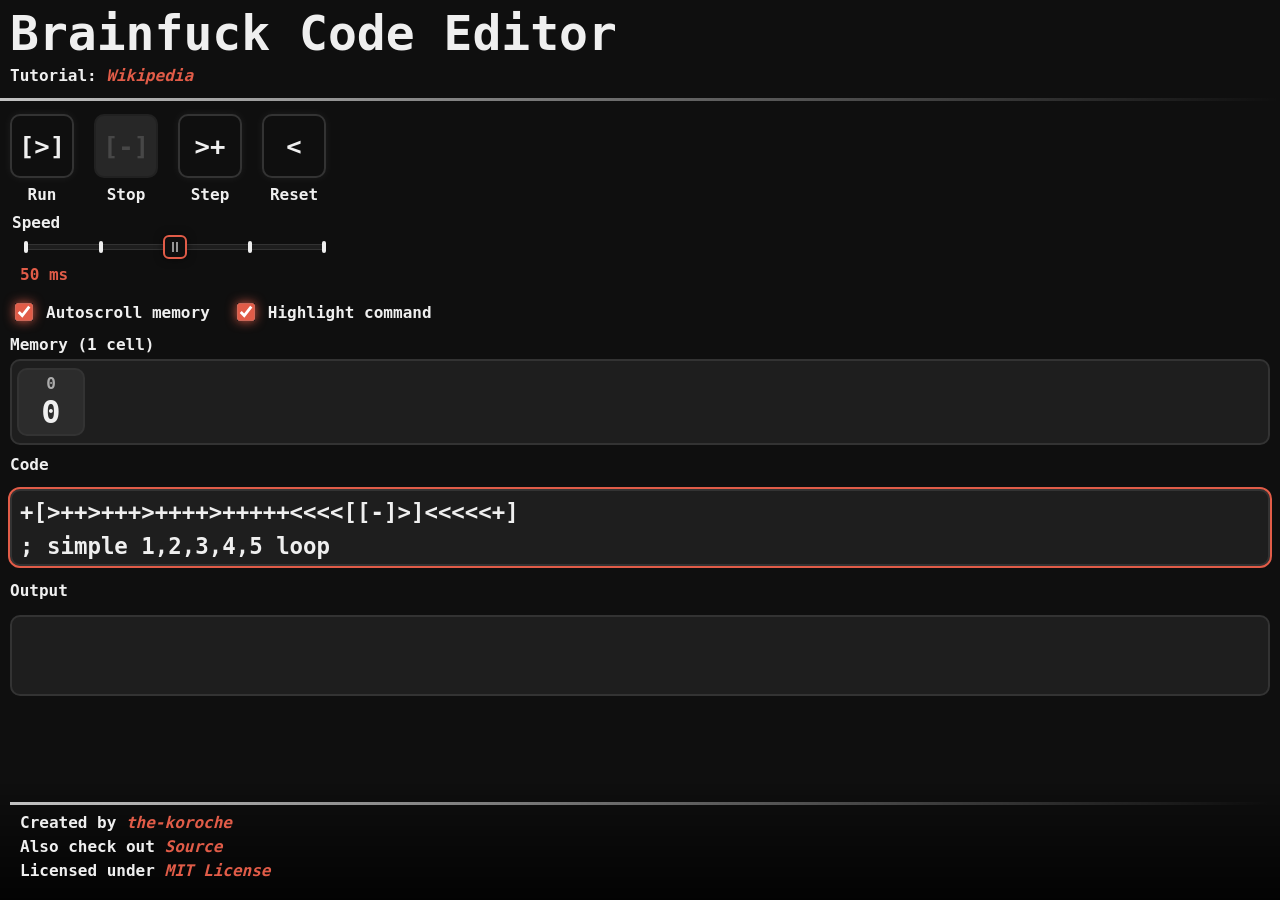
<file: index.html>
<!DOCTYPE html>

<html lang="en">
    <head>
        <meta charset="UTF-8">
        <meta name="viewport" content="width=device-width, initial-scale=1.0">
        <title>Brainfuck Code Editor</title>
        <link rel="stylesheet" href="styles/style.css">
        <link rel="stylesheet" href="styles/speed-control.css">
        <link rel="stylesheet" href="styles/checkbox.css">
    </head>
    <body>
        <div id="root">
            <div id="title-container">
                <h1>Brainfuck Code Editor</h1>
                <h3>Tutorial: <a href="https://en.wikipedia.org/wiki/Brainfuck">Wikipedia</a></h3>
            </div>
            <hr>
            <div id="editor-container">
                <div id="editor-controls">
                    <div class="hbox">
                        <div class="vbox">
                            <button class="bf" id="run-button">[&gt;]</button>
                            <h4 class="bf-title" id="run-title">Run</h4>
                        </div>
                        <div class="vbox">
                            <button class="bf" id="stop-button">[-]</button>
                            <h4 class="bf-title" id="stop-title">Stop</h4>
                        </div>
                        <div class="vbox">
                            <button class="bf" id="step-button">&gt;+</button>
                            <h4 class="bf-title" id="step-title">Step</h4>
                        </div>
                        <div class="vbox">
                            <button class="bf" id="reset-button">&lt;</button>
                            <h4 class="bf-title" id="reset-title">Reset</h4>
                        </div>
                    </div>

                    <div class="speed-controller">
                        <h4 class="bf-title">Speed</h4>
                        <div class="range-slider" id="slider-track">
                            <div class="range-slider-thumb" id="slider-thumb">
                                <div class="range-slider-thumb-line left"></div>
                                <div class="range-slider-thumb-line right"></div>
                            </div>
                            <div class="range-slider-tick" style="left: 0%;"></div>
                            <div class="range-slider-tick" style="left: 25%;"></div>
                            <div class="range-slider-tick" style="left: 50%;"></div>
                            <div class="range-slider-tick" style="left: 75%;"></div>
                            <div class="range-slider-tick" style="left: 100%;"></div>
                        </div>
                        <span class="speed-text-message" id="speed-label">50 ms</span>
                    </div>
                    <div class="hbox">
                        <div class="checkbox-container">
                            <label class="bf-title" style="display: inline-flex;">
                                <input type="checkbox" id="autoscroll-memory-check" checked>
                                <div class="checkbox-text">Autoscroll memory</div>
                            </label>
                        </div>
                        <div class="checkbox-container">
                            <label class="bf-title" style="display: inline-flex;">
                                <input type="checkbox" id="highlight-command-check" checked>
                                <div class="checkbox-text">Highlight command</div>
                            </label>
                        </div>
                    </div>
                </div>

                <div id="code-state">
                    <div id="memory">
                        <h3 id="memory-title">Memory</h3>
                        <div id="memory-box">
                            <!-- JS will populate this
                            <div class="memory-cell" id="mem-1">
                                <div class="memory-index">1</div>
                                <div>152</div>
                            </div>
                            -->
                        </div>
                    </div>
                    <div id="code-input-container">
                        <h3>Code</h3>
                        <textarea id="code-input"></textarea>
                    </div>
                    <div id="output-container">
                        <h3>Output</h3>
                        <textarea readonly id="output"></textarea>
                    </div>
                </div>
            </div>
        </div>
        <div class="spacer"></div>
        <footer>
            <div id="footer-container">
                <hr>
                <h3>Created by <a href="https://github.com/the-koroche">the-koroche</a></h3>
                <h3>Also check out <a href="https://github.com/the-koroche/brainfuce-web">Source</a></h3>
                <h3>Licensed under <a href="https://github.com/the-koroche/brainfuce-web/blob/main/LICENSE">MIT License</a></h3>
            </div>
        </footer>

        <script type="module" src="main.js"></script>
        <script type="module" src="codeinput_resize.js"></script>
    </body>
</html>
</file>
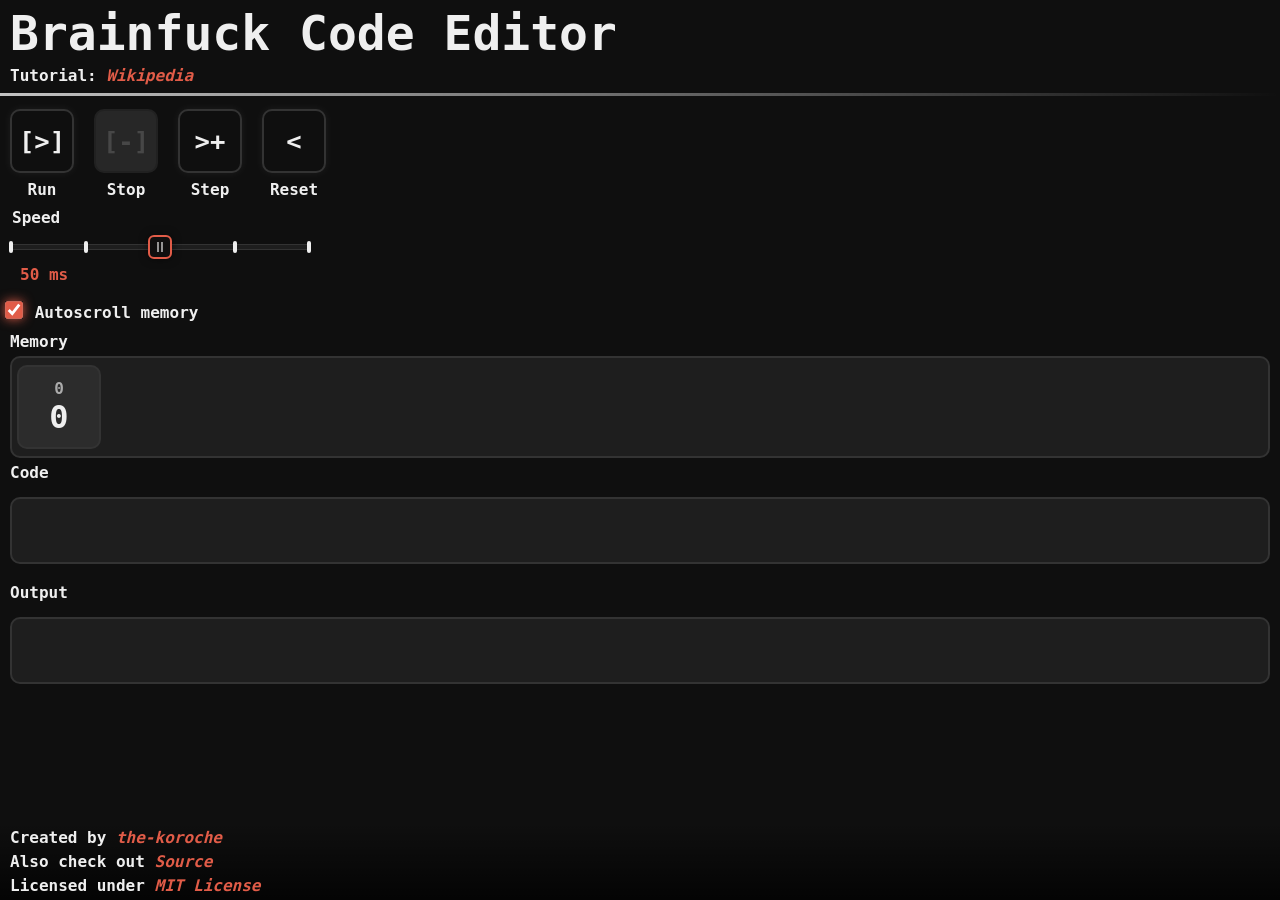
<file: src/index.html>
<!DOCTYPE html>

<html lang="en">
    <head>
        <meta charset="UTF-8">
        <title>Brainfuck Code Editor</title>
        <link rel="stylesheet" href="styles/style.css">
        <link rel="stylesheet" href="styles/speed-control.css">
        <link rel="stylesheet" href="styles/checkbox.css">
    </head>
    <body>
        <div id="root">
            <div id="intro">
                <h1>Brainfuck Code Editor</h1>
                <h3>Tutorial: <a href="https://en.wikipedia.org/wiki/Brainfuck">Wikipedia</a></h3>
            </div>
            <hr>
            <div id="editor">
                <div id="control">
                    <div class="hbox">
                        <div class="vbox">
                            <button class="bf" id="run">[&gt;]</button>
                            <h4 class="bf-title">Run</h4>
                        </div>
                        <div class="vbox">
                            <button class="bf" id="terminate">[-]</button>
                            <h4 class="bf-title">Stop</h4>
                        </div>
                        <div class="vbox">
                            <button class="bf" id="step">&gt;+</button>
                            <h4 class="bf-title">Step</h4>
                        </div>
                        <div class="vbox">
                            <button class="bf" id="reset">&lt;</button>
                            <h4 class="bf-title">Reset</h4>
                        </div>
                    </div>

                    <div class="speed-controller">
                        <h4 class="bf-title">Speed</h4>
                        <div class="range-slider" id="slider-track">
                            <div class="range-slider-thumb" id="slider-thumb">
                                <div class="range-slider-thumb-line left"></div>
                                <div class="range-slider-thumb-line right"></div>
                            </div>
                            <div class="range-slider-tick" style="left: 0%;"></div>
                            <div class="range-slider-tick" style="left: 25%;"></div>
                            <div class="range-slider-tick" style="left: 50%;"></div>
                            <div class="range-slider-tick" style="left: 75%;"></div>
                            <div class="range-slider-tick" style="left: 100%;"></div>
                        </div>
                        <span class="speed-text-message" id="speed-label">50 ms</span>
                    </div>
                    <div class="autoscroll-container">
                        <label class="bf-title">
                            <input type="checkbox" id="autoscroll-check" checked>
                            Autoscroll memory
                        </label>
                    </div>
                </div>

                <div id="code-state">
                    <div id="memory">
                        <h3>Memory</h3>
                        <div class="memory-box" id="memory-box">
                            <!-- JS will populate this
                            <div class="memory-cell" id="mem-1">
                                <div class="memory-index">1</div>
                                <div>152</div>
                            </div>
                            -->
                        </div>
                    </div>
                    <div id="code-input">
                        <h3>Code</h3>
                        <textarea id="input"></textarea>
                    </div>
                    <div id="result-output">
                        <h3>Output</h3>
                        <textarea readonly id="output"></textarea>
                    </div>
                </div>
            </div>
        </div>
        <div class="spacer"></div>
        <footer>
            <p>
                <h3>Created by <a href="https://github.com/the-koroche">the-koroche</a></h3>
                <h3>Also check out <a href="https://github.com/the-koroche/brainfuce-web">Source</a></h3>
                <h3>Licensed under <a href="https://github.com/the-koroche/brainfuce-web/blob/main/LICENSE">MIT License</a></h3>
            </p>
        </footer>

        <script type="module" src="main.js"></script>
    </body>
</html>
</file>
<file: styles/style.css>
:root {
    --background-color: #0f0f0f;
    --foreground-color: #ffffff;
    --accent-color: #e15c48;
    --border-color: #333333;
    --overlay-color: #ffffff10;

    --primary-font-color: #efefef;

    --default-font-family: monospace;
    --default-font-size: 16px;

    --bf-button-size: 64px;
    --memory-cell-size: 32px;
    --bf-title-font-size: calc(var(--bf-button-size) * 0.25);
}

/* Layout */

.spacer {
    flex: 1;
}

.vbox {
    margin: 0;
    padding: 0;

    display: flex;
    flex-direction: column;
    align-items: center;
}

.vbox > * {
    min-height: 0;
}

.hbox {
    margin: 0;
    padding: 0;

    display: flex;
    flex-direction: row;
    align-items: center;
}

.hbox > * {
    min-width: 0;
}

.no-margin {
    margin: 0;
    padding: 0;
}

/* General */

html, body {
    margin: 0;
    padding: 0;

    width: 100%;
    height: 100%;
    min-width: 480px;
    min-height: 100vh;
}

body {
    display: flex;
    flex-direction: column;

    background-color: var(--background-color);
    color: var(--primary-font-color);

    font-family: var(--default-font-family);
    font-size: var(--default-font-size);
}

#root {
    flex: 1 0 auto;
    display: flex;
    flex-direction: column;
}

footer {
    margin-top: auto;
    padding: 10px 10px 15px 10px;

    background-image: linear-gradient(to top,
            rgba(0, 0, 0, 0.75), rgba(0, 0, 0, 0));

    text-align: left;

    flex-shrink: 0;
}

::selection {
    background: color-mix(in srgb, var(--accent-color) 70%, white 30%);
    color: purple;
}

a::selection {
    color: #000000aa;
}

/* Text */

h1, h2, h3, h4, h5, h6, p {
    margin: 5px 10px;
    padding: 0;

    font-family: var(--default-font-family);
}

h1 {
    font-size: calc(var(--default-font-size) * 3);
}

h2 {
    font-size: calc(var(--default-font-size) * 2);
}

h3 {
    font-size: var(--default-font-size);
}

h4 {
    font-size: calc(var(--default-font-size) * 0.8);
}

span {
    margin: 5px 10px;
    padding: 0;

    font-family: var(--default-font-family);
    font-size: var(--default-font-size);
}

a {
    margin: 0;
    padding: 0;

    color: var(--accent-color);

    font-style: italic;
    text-decoration: none;
    font-family: var(--default-font-family);
    font-size: var(--default-font-size);

    transition-duration: 0.1s;
    -webkit-transition-duration: 0.1s;
}

a:hover {
    text-decoration: underline;
    text-shadow: 0 0 7px var(--accent-color);
}

hr {
    border: 0;

    width: 100%;
    height: 3px;

    background-image: linear-gradient(to right,
            rgba(255, 255, 255, 0.75), rgba(0, 0, 0, 0));
}

/* Buttons */

button {
    margin: 4px 2px;
    border: 2px solid var(--border-color);
    border-radius: 10px;
    padding: 10px 10px;

    background-color: var(--background-color);
    color: var(--primary-font-color);

    box-shadow: 0 0 10px var(--overlay-color);

    text-align: center;
    text-decoration: none;
    font-size: 16px;
    font-family: var(--default-font-family);
    display: inline-block;
    cursor: pointer;

    transition-duration: 0.1s;
    -webkit-transition-duration: 0.1s;
}

button:hover {
    background-color: color-mix(in srgb, var(--background-color) 70%, var(--foreground-color) 30%);
}

button:active {
    border: 2px solid white;

    background-color: var(--foreground-color);
    color: var(--background-color);

    box-shadow: 0 0 10px white;
    text-shadow: 0 0 3px black;
}

button.disabled, button.disabled:hover, button.disabled:active {
    background-color: color-mix(in srgb, var(--background-color) 80%, var(--foreground-color) 20%);
    color: color-mix(in srgb, var(--background-color) 50%, var(--primary-font-color) 50%);

    box-shadow: none;
    text-shadow: none;

    opacity: 0.5;
    cursor: not-allowed;
}

/* Textarea */

textarea {
    margin: 10px;
    border: 2px solid var(--border-color);
    border-radius: 10px;
    padding: 5px 8px;

    width: calc(100% - 20px);
    max-width: 1500px;
    box-sizing: border-box;

    background-color: var(--overlay-color);
    color: var(--primary-font-color);
    outline: #00000000 solid 2px;

    font-family: monospace;
    font-size: calc(var(--default-font-size) * 1.4);
    font-weight: bold;
    line-height: 1.5;

    resize: none;
    overflow-x: hidden;

    transition: height 0.1s ease,
                outline 0.2s ease;
}

textarea:focus {
    outline: var(--accent-color) solid 2px;
}

#code-input {
    min-height: calc(var(--default-font-size) * 1.4 * 3);
}

#code-input-container {
    display: flex;
    flex-direction: column;
    flex: 1;
    min-height: 0;
}

#code-input-container textarea {
    flex: 1 1 auto;
}

/* Specific */

button.bf {
    margin: 5px 10px;
    padding: 0;

    width: var(--bf-button-size);
    height: var(--bf-button-size);

    font-size: calc(var(--bf-button-size) * 0.4);
    font-family: monospace;
    font-weight: bold;
}

.bf-title {
    margin: 2px;
    padding: 0;

    font-size: var(--bf-title-font-size);
    font-family: var(--default-font-family);
    font-weight: bold;
    text-align: center;

    display: flex;
    flex-direction: row;
    gap: 6px;

    align-items: center;
    justify-content: center;

    -webkit-user-select: none;
    -khtml-user-select: none;
    -moz-user-select: none;
    -ms-user-select: none;
    user-select: none;
}

/* Memory visualization */

#memory-box {
    margin: 5px 10px;
    border: 2px solid var(--border-color);
    border-radius: 10px;
    padding: 2px 0;

    height: calc((var(--default-font-size) * 4) + 14px); /* 10px for padding, 4px for borders */
    width: calc(100% - 24px);
    max-width: 1500px;

    background-color: var(--overlay-color);

    display: flex;
    flex-direction: row;
    flex-wrap: nowrap;

    overflow-x: auto;
    overflow-y: hidden;

    justify-content: flex-start;
    align-items: left;
}

#memory-box > * {
    flex: 0 0 auto;
}

.memory-cell {
    margin: 5px;
    border: 2px solid var(--border-color);
    border-radius: 10px;
    padding: 0;

    width: calc(var(--default-font-size) * 4);
    height: calc(var(--default-font-size) * 4);

    background-color: var(--overlay-color);

    font-size: calc(var(--default-font-size) * 2);
    font-family: var(--default-font-family);
    font-weight: bold;
    text-align: center;

    display: flex;
    flex-direction: column;
    justify-content: center;
    align-items: center;
}

.memory-index {
    margin: 0;
    padding: 0;

    color: color-mix(in srgb, var(--background-color) 30%, var(--primary-font-color) 70%);

    font-size: calc(var(--default-font-size) * 1);
    font-family: var(--default-font-family);
    font-weight: bold;
    text-align: center;

    -webkit-user-select: none;
    -khtml-user-select: none;
    -moz-user-select: none;
    -ms-user-select: none;
    user-select: none;
}

/* Media queries */

@media (max-width: 800px) {

    :root {
        --bf-button-size: 100px;
    }

    h1 {
        font-size: calc(var(--default-font-size) * 2);
    }

    .hbox {
        justify-content: space-around;
    }
}
</file>
<file: styles/speed-control.css>
.speed-controller {
    margin: 5px 10px;

    width: calc(100% - 40px);
    max-width: 300px;

    display: flex;
    flex-direction: column;
    align-items: flex-start;
}

.range-slider {
    position: relative;
    margin: 10px 15px;
    border: 1px solid var(--border-color);
    border-radius: 3px;

    width: 100%;
    height: 6px;
    background-color: var(--overlay-color);
    cursor: pointer;

    box-sizing: border-box;
}

.range-slider-thumb {
    position: absolute;
    border: 2px solid var(--accent-color);
    border-radius: 6px;

    width: 20px;
    height: 20px;
    top: 50%;
    left: 33.3333%; /* second index */
    transform: translate(-50%, -50%);

    background-color: var(--background-color);
    box-shadow: 0 0 8px rgba(0, 0, 0, 0.5);
    display: flex;
    justify-content: center;
    align-items: center;
    gap: 2px;
    z-index: 10;

    transition: background-color 0.1s;
    transition: left 0.1s ease;
}

.range-slider-thumb:hidden {
    display: none;
}

.range-slider:hover .ui-range-thumb {
    background-color: color-mix(in srgb, var(--background-color) 80%, white 20%);
}

.range-slider-thumb-line {
    width: 2px;
    height: 10px;
    background-color: var(--primary-font-color);
    opacity: 0.6;
}

.range-slider-tick {
    position: absolute;
    border-radius: 2px;

    width: 4px;
    height: 12px;
    top: 50%;
    transform: translate(-50%, -50%);

    background-color: var(--primary-font-color);
    z-index: 1;
    pointer-events: none;
}

.speed-text-message {
    margin-top: 5px;

    color: var(--accent-color);

    font-family: var(--default-font-family);
    font-size: var(--default-font-size);
    font-weight: bold;

    -webkit-user-select: none;
    user-select: none;
}

@media (max-width: 800px) {

    .speed-controller {
        margin: 15px auto;
        max-width: 500px;

        text-align: center;
        align-items: center;
    }

    .range-slider-thumb{
        width: 32px;
        height: 32px;
    }

    .range-slider {
        height: 8px;
    }

    .range-slider-tick {
        height: 14px;
    }
}
</file>
<file: styles/checkbox.css>
.checkbox-container {
    margin: 5px 10px;

    text-align: left;

    display: flex;
    flex-direction: row;
    align-items: center;
}

input[type="checkbox"] {
    width: 16px;
    height: 16px;
    cursor: pointer;

    accent-color: var(--accent-color);

    font-size: var(--default-font-size);
    font-family: var(--default-font-family);

    transition:
            box-shadow 0.2s ease,
            transform 0.15s ease;
}

input[type="checkbox"]:checked {
    box-shadow: 0 0 10px var(--accent-color);
    transform: scale(1.1);
}

/* Focus for accessibility */
input[type="checkbox"]:focus-visible {
    outline: 2px solid var(--accent-color);
    outline-offset: 2px;
    border-radius: 4px;
}

.checkbox-text {
    margin-left: 5px;
    font-size: var(--default-font-size);
    font-family: var(--default-font-family);
}

@media (max-width: 800px) {

    .checkbox-container {
        margin: 0 10px;
        text-align: center;
    }

    input[type="checkbox"] {
        width: 24px;
        height: 24px;
    }
}
</file>
<file: src/styles/style.css>
:root {
    --background-color: #0f0f0f;
    --foreground-color: #ffffff;
    --accent-color: #e15c48;
    --border-color: #333333;
    --overlay-color: #ffffff10;

    --primary-font-color: #efefef;

    --default-font-family: monospace;
    --default-font-size: 16px;

    --bf-button-size: 64px;
    --bf-title-font-size: calc(var(--bf-button-size) * 0.25);
}

/* Layout */

.spacer {
    flex: 1;
}

.vbox {
    margin: 0;
    padding: 0;

    display: flex;
    flex-direction: column;
    align-items: center;
}

.vbox > * {
    min-height: 0;
}

.hbox {
    margin: 0;
    padding: 0;

    display: flex;
    flex-direction: row;
    align-items: center;
}

.hbox > * {
    min-width: 0;
}

.no-margin {
    margin: 0;
    padding: 0;
}

/* General */

html, body {
    margin: 0;
    padding: 0;

    width: 100%;
    min-width: 480px;
    min-height: 100vh;
}

body {
    display: flex;
    flex-direction: column;

    background-color: var(--background-color);
    color: var(--primary-font-color);

    font-family: var(--default-font-family);
    font-size: var(--default-font-size);
}

footer {
    margin: 0;
    padding: 0;

    background-image: linear-gradient(to top,
            rgba(0, 0, 0, 0.75), rgba(0, 0, 0, 0));

    text-align: left;
}

::selection {
    background: color-mix(in srgb, var(--accent-color) 70%, white 30%);
    color: purple;
}

a::selection {
    color: #000000aa;
}

/* Text */

h1, h2, h3, h4, h5, h6, p {
    margin: 5px 10px;
    padding: 0;

    font-family: var(--default-font-family);
}

h1 {
    font-size: calc(var(--default-font-size) * 3);
}

h2 {
    font-size: calc(var(--default-font-size) * 2);
}

h3 {
    font-size: var(--default-font-size);
}

h4 {
    font-size: calc(var(--default-font-size) * 0.8);
}

span {
    margin: 5px 10px;
    padding: 0;

    font-family: var(--default-font-family);
    font-size: var(--default-font-size);
}

a {
    margin: 0;
    padding: 0;

    color: var(--accent-color);

    font-style: italic;
    text-decoration: none;
    font-family: var(--default-font-family);
    font-size: var(--default-font-size);

    transition-duration: 0.1s;
    -webkit-transition-duration: 0.1s;
}

a:hover {
    text-decoration: underline;
    text-shadow: 0 0 7px var(--accent-color);
}

hr {
    border: 0;

    width: 100%;
    height: 3px;

    background-image: linear-gradient(to right,
            rgba(255, 255, 255, 0.75), rgba(0, 0, 0, 0));
}

/* Buttons */

button {
    margin: 4px 2px;
    border: 2px solid var(--border-color);
    border-radius: 10px;
    padding: 10px 10px;

    background-color: var(--background-color);
    color: var(--primary-font-color);

    box-shadow: 0 0 10px var(--overlay-color);

    text-align: center;
    text-decoration: none;
    font-size: 16px;
    font-family: var(--default-font-family);
    display: inline-block;
    cursor: pointer;

    transition-duration: 0.1s;
    -webkit-transition-duration: 0.1s;
}

button:hover {
    background-color: color-mix(in srgb, var(--background-color) 70%, var(--foreground-color) 30%);
}

button:active {
    border: 2px solid white;

    background-color: var(--foreground-color);
    color: var(--background-color);

    box-shadow: 0 0 10px white;
    text-shadow: 0 0 3px black;
}

button.disabled, button.disabled:hover, button.disabled:active {
    background-color: color-mix(in srgb, var(--background-color) 80%, var(--foreground-color) 20%);
    color: color-mix(in srgb, var(--background-color) 50%, var(--primary-font-color) 50%);

    box-shadow: none;
    text-shadow: none;

    opacity: 0.5;
    cursor: not-allowed;
}

/* Textarea */

textarea {
    margin: 10px;
    border: 2px solid var(--border-color);
    border-radius: 10px;
    padding: 5px;

    min-height: calc((var(--default-font-size) * 1.4) * 3);
    width: calc(100% - 20px);
    box-sizing: border-box;

    background-color: var(--overlay-color);
    color: var(--primary-font-color);

    font-family: monospace;
    font-size: calc(var(--default-font-size) * 1.4);
    font-weight: bold;

    resize: none;

    transition: height 0.1s ease;
}

textarea:focus {
    outline: none;
}

/* Specific */

button.bf {
    margin: 5px 10px;
    padding: 0;

    width: var(--bf-button-size);
    height: var(--bf-button-size);

    font-size: calc(var(--bf-button-size) * 0.4);
    font-family: monospace;
    font-weight: bold;
}

.bf-title {
    margin: 2px;
    padding: 0;

    font-size: var(--bf-title-font-size);
    font-family: var(--default-font-family);
    font-weight: bold;

    -webkit-user-select: none;
    -khtml-user-select: none;
    -moz-user-select: none;
    -ms-user-select: none;
    user-select: none;
}

/* Memory visualization */

.memory-box {
    margin: 5px 10px;
    border: 2px solid var(--border-color);
    border-radius: 10px;
    padding: 2px 0;

    height: calc((var(--default-font-size) * 5) + 14px); /* 10px for padding, 4px for borders */
    width: calc(100% - 24px);

    background-color: var(--overlay-color);

    display: flex;
    flex-direction: row;
    flex-wrap: nowrap;

    overflow-x: auto;
    overflow-y: hidden;

    justify-content: flex-start;
    align-items: left;
}

.memory-box > * {
    flex: 0 0 auto;
}

.memory-cell {
    margin: 5px;
    border: 2px solid var(--border-color);
    border-radius: 10px;
    padding: 0;

    width: calc(var(--default-font-size) * 5);
    height: calc(var(--default-font-size) * 5);

    background-color: var(--overlay-color);

    font-size: calc(var(--default-font-size) * 2);
    font-family: var(--default-font-family);
    font-weight: bold;
    text-align: center;

    display: flex;
    flex-direction: column;
    justify-content: center;
    align-items: center;
}

.memory-index {
    margin: 0;
    padding: 0;

    color: color-mix(in srgb, var(--background-color) 30%, var(--primary-font-color) 70%);

    font-size: calc(var(--default-font-size) * 1);
    font-family: var(--default-font-family);
    font-weight: bold;
    text-align: center;

    -webkit-user-select: none;
    -khtml-user-select: none;
    -moz-user-select: none;
    -ms-user-select: none;
    user-select: none;
}

/* Media queries */

@media (max-width: 800px) {

    :root {
        --bf-button-size: 100px;
    }

    h1 {
        font-size: calc(var(--default-font-size) * 2);
    }

    .hbox {
        justify-content: space-around;
    }
}
</file>
<file: src/styles/speed-control.css>
.speed-controller {
    margin: 5px 10px;

    width: calc(100% - 40px);
    max-width: 300px;

    display: flex;
    flex-direction: column;
    align-items: flex-start;
}

.range-slider {
    position: relative;
    margin: 15px 0 10px 0;
    border: 1px solid var(--border-color);
    border-radius: 3px;

    width: 100%;
    height: 6px;
    background-color: var(--overlay-color);
    cursor: pointer;

    box-sizing: border-box;
}

.range-slider-thumb {
    position: absolute;
    border: 2px solid var(--accent-color);
    border-radius: 6px;

    width: 20px;
    height: 20px;
    top: 50%;
    left: 33.3333%; /* second index */
    transform: translate(-50%, -50%);

    background-color: var(--background-color);
    box-shadow: 0 0 8px rgba(0, 0, 0, 0.5);
    display: flex;
    justify-content: center;
    align-items: center;
    gap: 2px;
    z-index: 10;

    transition: background-color 0.1s;
    transition: left 0.1s ease;
}

.range-slider-thumb:hidden {
    display: none;
}

.range-slider:hover .ui-range-thumb {
    background-color: color-mix(in srgb, var(--background-color) 80%, white 20%);
}

.range-slider-thumb-line {
    width: 2px;
    height: 10px;
    background-color: var(--primary-font-color);
    opacity: 0.6;
}

.range-slider-tick {
    position: absolute;
    border-radius: 2px;

    width: 4px;
    height: 12px;
    top: 50%;
    transform: translate(-50%, -50%);

    background-color: var(--primary-font-color);
    z-index: 1;
    pointer-events: none;
}

.speed-text-message {
    margin-top: 5px;

    color: var(--accent-color);

    font-family: var(--default-font-family);
    font-size: var(--default-font-size);
    font-weight: bold;

    -webkit-user-select: none;
    user-select: none;
}

@media (max-width: 800px) {

    .speed-controller {
        margin: 15px auto;
        max-width: 500px;

        text-align: center;
        align-items: center;
    }

    .range-slider-thumb{
        width: 32px;
        height: 32px;
    }

    .range-slider {
        height: 8px;
    }

    .range-slider-tick {
        height: 14px;
    }
}
</file>
<file: src/styles/checkbox.css>
.autoscroll-container {
    margin: 10px auto;
    text-align: left;
}

/* Чекбокс */
#autoscroll-check {
    width: 16px;
    height: 16px;
    cursor: pointer;

    accent-color: var(--accent-color, #4aa3ff);

    transition: box-shadow 0.2s ease, transform 0.15s ease;
}

#autoscroll-check:checked {
    box-shadow: 0 0 10px var(--accent-color);
    transform: scale(1.1);
}

/* Фокус для доступности */
#autoscroll-check:focus-visible {
    outline: 2px solid var(--accent-color, #4aa3ff);
    outline-offset: 2px;
    border-radius: 4px;
}

@media (max-width: 800px) {

    .autoscroll-container {
        text-align: center;
    }

    #autoscroll-check {
        width: 28px;
        height: 28px;
    }
}
</file>
